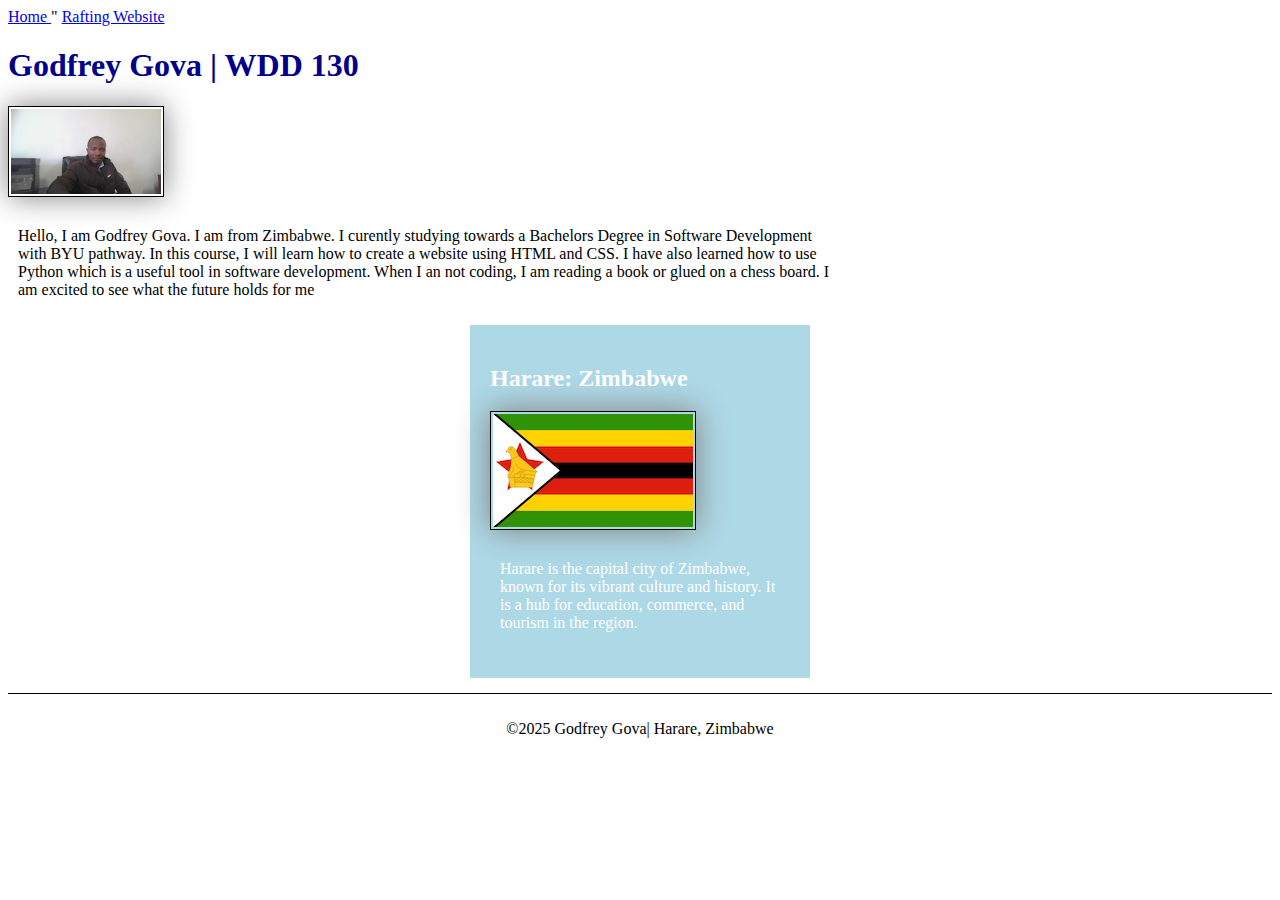
<file: index.html>
<!DOCTYPE html>
<html lang="en-US">
<head>
    <meta charset="UTF-8">
    <meta name="viewport" content="width=device-width, initial-scale=1.0">
    <title>Godfrey Gova | WDD 130 </title>
    <meta name=" description" content="Godfrey Gova's personal website for WDD 130 course. The purpose of the course is to learn HTML and CSS for web development.">
    <meta name="author" content="Godfrey Gova">
    <link rel="stylesheet" href="styles\styles.css">
</head>
<body>
    <header>
        <nav>
            <a href="#" >Home </a>"
            <a href="wwr/">Rafting Website </a>
        </nav>
    </header>
    <main>
        <h1> Godfrey Gova | WDD 130 </h1>
        <img src="images\profile.png " alt="Godfrey Gova homepage for WDD 130 course" width="200" height="200">
        <p>Hello, I am Godfrey Gova. I am from Zimbabwe. I curently studying towards a Bachelors Degree in Software Development with BYU pathway.
        In this course, I will learn how to create a website using HTML and CSS. I have also learned how to use Python which is a useful tool in software development.
        When I an not coding, I am reading a book or glued on a chess board. I am excited to see what the future holds for me</p>
    </main>
    <aside>
        <h2> Harare: Zimbabwe</h2>
        <img src="images\zimbabwe-flag.png" alt="Zimbabwe national flag with seven horizontal stripes in green, gold, red, and black, a white triangle on the left featuring a red star and a yellow Zimbabwe Bird. The flag symbolizes national unity, heritage, and pride. No text is present in the image. The tone is formal and patriotic.">
        <p>Harare is the capital city of Zimbabwe, known for its vibrant culture and history. It is a hub for education, commerce, and tourism in the region.</p>
    </aside>
    <footer>
        <p> ©2025 Godfrey Gova| Harare, Zimbabwe </p>
    </footer>        
</body>   
</html>
</file>
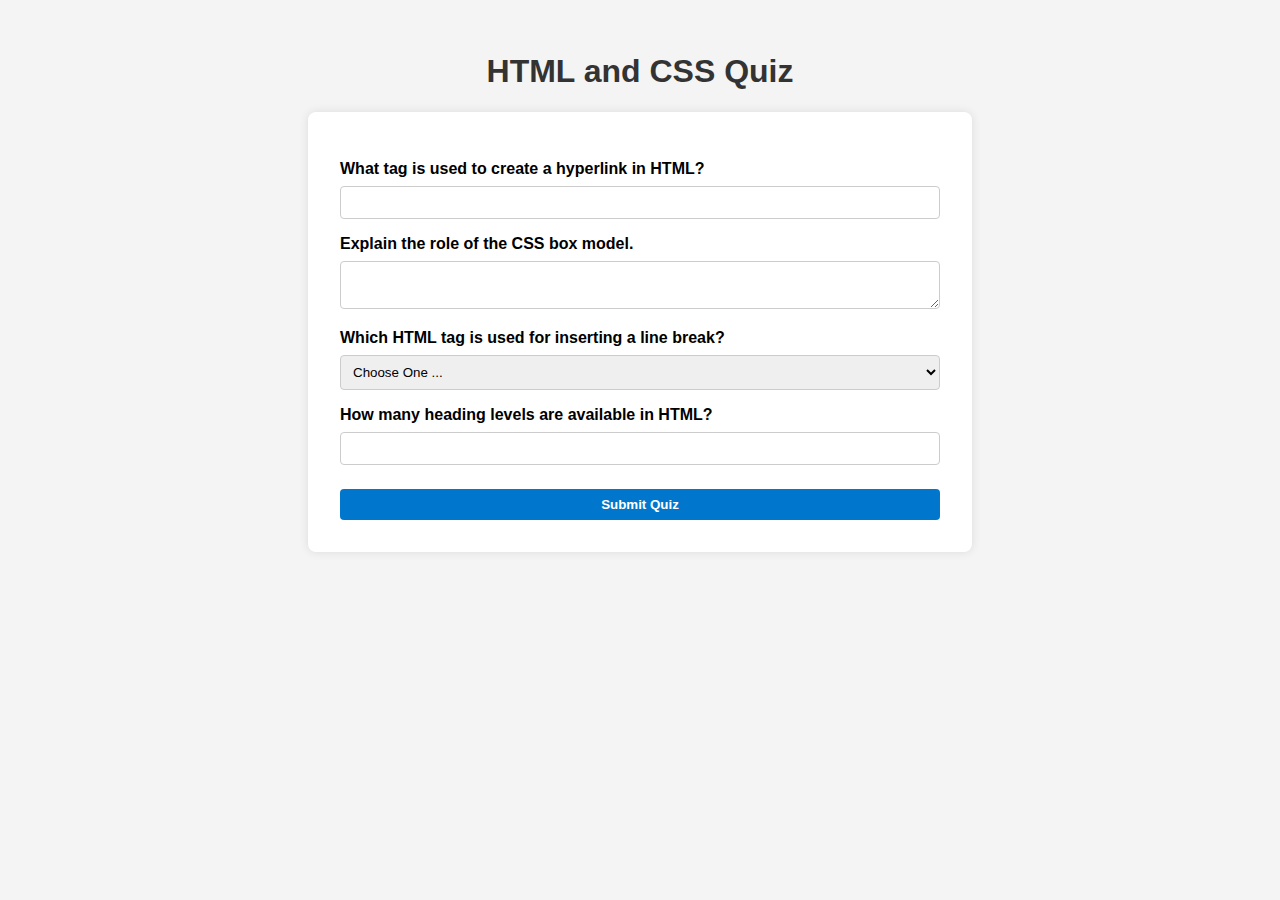
<file: week 5/quiz.html>
<!DOCTYPE html>
<html lang="en">
<head>
  <meta charset="UTF-8">
  <title>HTML & CSS Quiz</title>
  <link rel="stylesheet" href="quiz.css">
</head>
<body>
  <h1>HTML and CSS Quiz</h1>
  <form>
    <!-- Question 1: Text Input -->
    <label for="q1">What tag is used to create a hyperlink in HTML?</label>
    <input type="text" name="q1" id="q1">

    <!-- Question 2: Textarea -->
    <label for="q2">Explain the role of the CSS box model.</label>
    <textarea name="q2" id="q2"></textarea>

    <!-- Question 3: Dropdown -->
    <label for="q3">Which HTML tag is used for inserting a line break?</label>
    <select name="q3" id="q3">
      <option value="" selected disabled>Choose One ...</option>
      <option value="br">&lt;br&gt;</option>
      <option value="hr">&lt;hr&gt;</option>
      <option value="p">&lt;p&gt;</option>
    </select>

    <!-- Question 4: Number Input -->
    <label for="q4">How many heading levels are available in HTML?</label>
    <input type="number" name="q4" id="q4" min="1" max="6">

    <!-- Submit Button -->
    <button type="submit">Submit Quiz</button>
  </form>
</body>
</html>
</file>
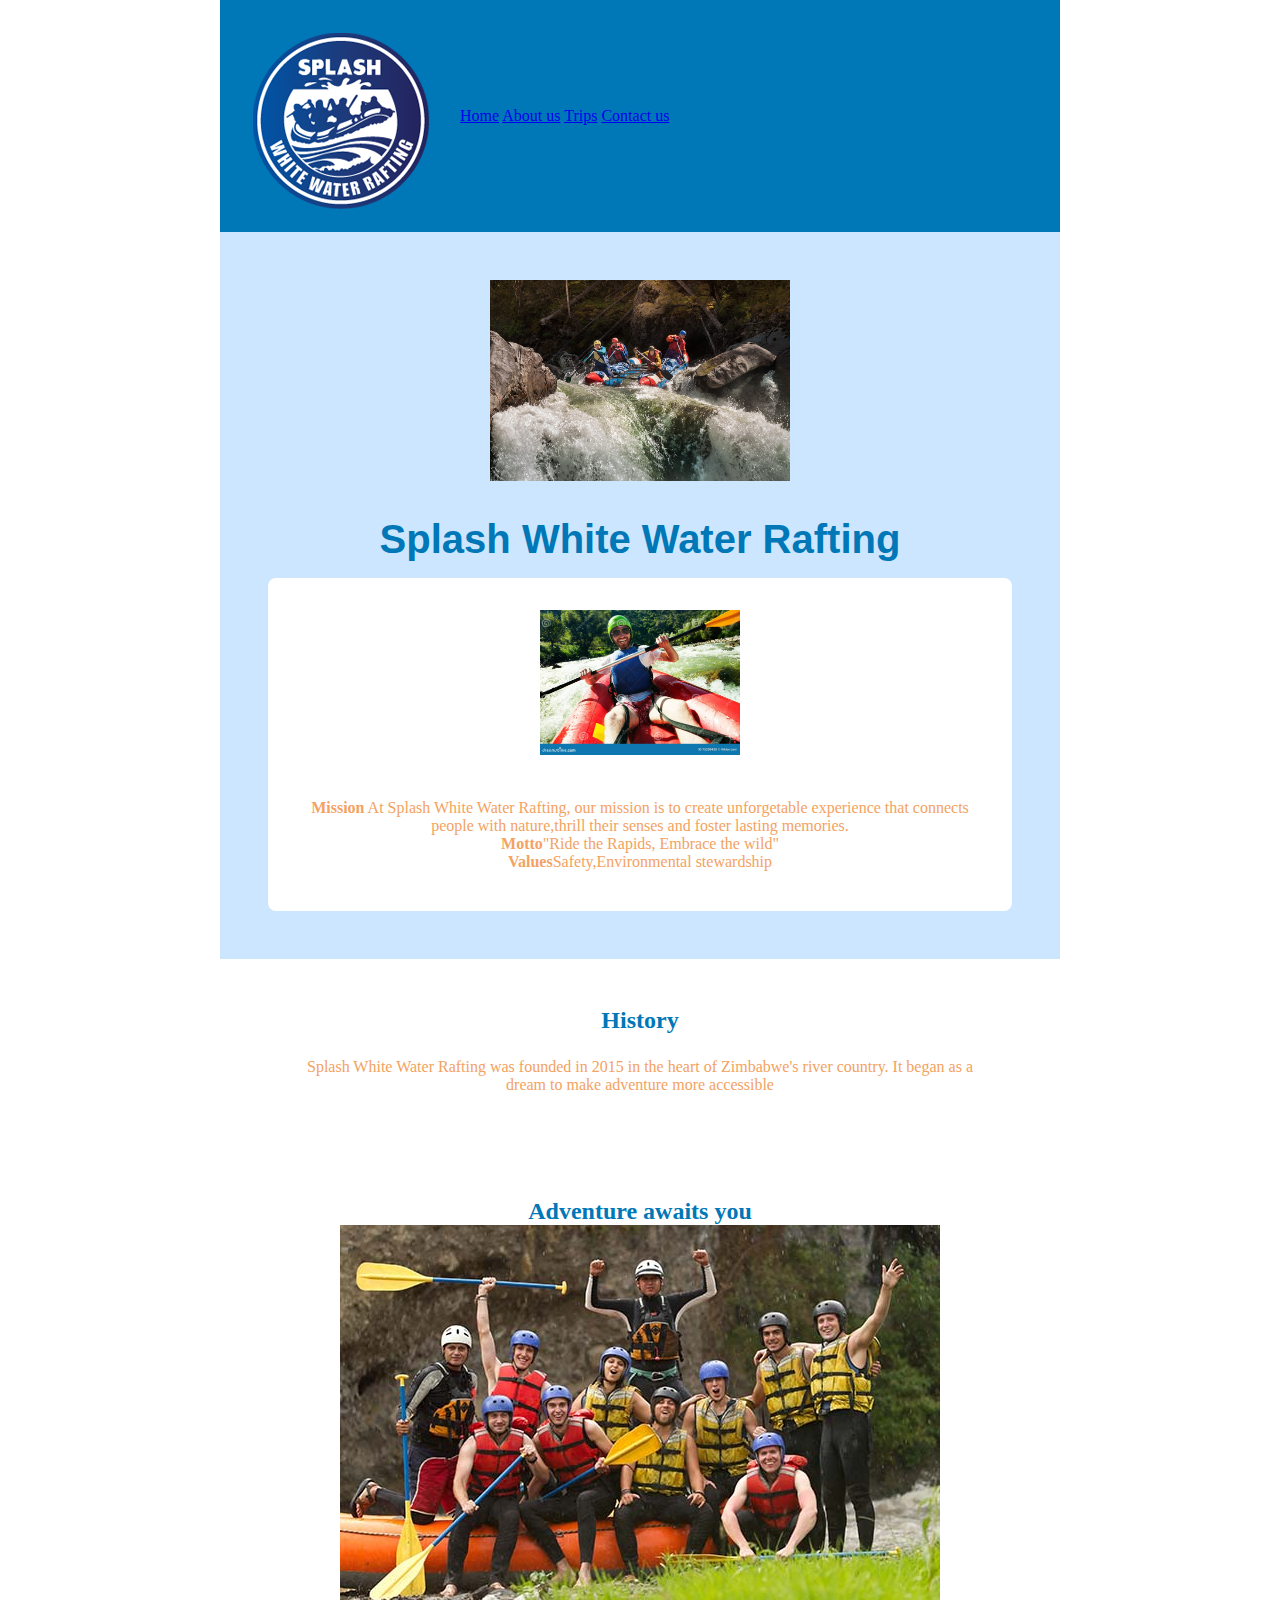
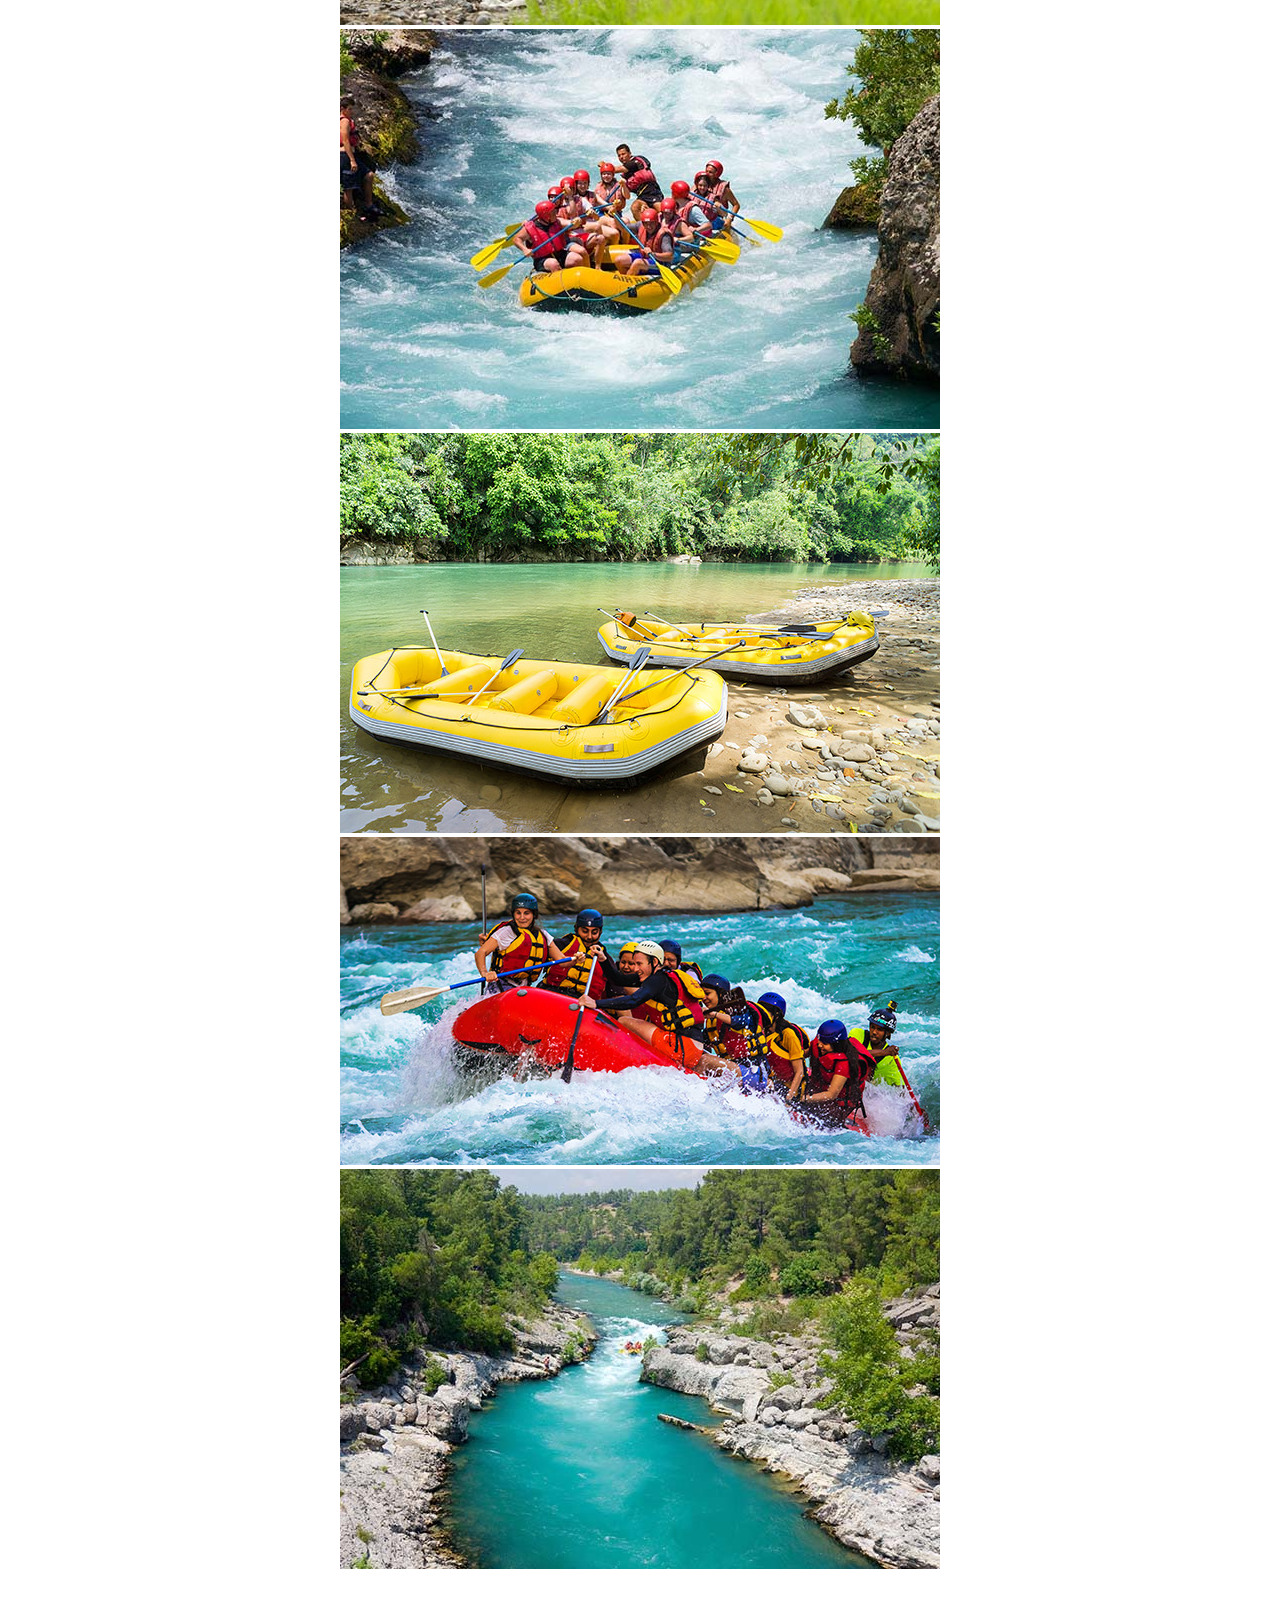
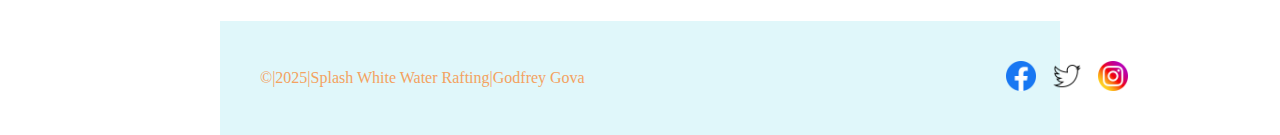
<file: wwr/about.html>
<!DOCTYPE html>
<html lang="en-US">
<head>
    <meta charset="UTF-8">
    <meta name="viewport" content="width=device-width, initial-scale=1.0">
    <title>Godfrey Gova | WDD 130 </title>
    <meta name="description" content="Go. The purposent.">
    <meta name="author" content="Godfrey Gova">
    <link rel="stylesheet" href="styles/rafting.css">
</head>
<body>
    <header>
        <img src="images/z-splash.png" alt="Splash White Water Rafting Logo">
        <nav>
            <a href="index.html">Home</a>
            <a href="about.html">About us</a>
            <a href="trips.html">Trips</a>
            <a href="contact.html">Contact us</a>
        </nav>
    </header>
    <main>
         <div class="hero">
        <img src="images/hero.jpg" alt="Image of a hero,those that have conquered their fears and embrace the adventure" width="300">
        <h1> Splash White Water Rafting</h1>
        <article>
        <img src=" images/happy_client.webp" alt="Image of a happy client, we deliver to our promises" width="200">
         <p>
            <strong>Mission</strong> At Splash White Water Rafting, our mission is to create unforgetable experience that connects people with nature,thrill their senses and foster lasting memories.<br>
           <strong>Motto</strong>"Ride the Rapids, Embrace the wild" <br>
           <strong>Values</strong>Safety,Environmental stewardship
        </p>
        </article>
        </div>
        <section>
            <h2>History</h2>
            <p>Splash White Water Rafting was founded in 2015 in the heart of Zimbabwe's river country. It began as a dream to make adventure more accessible</p>
        </section>
        <section>
            <h2> Adventure awaits you</h2>
            <img src="images/image1.jpg" alt="Adventure awaits you, image 1",width='50'>
            <img src="images/image2.jpg" alt="Adventure awaits you, image 2",width='50'>
            <img src="images/image3.jpg" alt="Adventure awaits you, image 3",width='50'>
            <img src="images/image4.jpg" alt="Adventure awaits you, image 4",width='50'>
            <img src="images/image5.jpg" alt="Adventure awaits you, image 5",width='50'>
        </section>
    </main>
    <footer>
        <p> ©|2025|Splash White Water Rafting|Godfrey Gova </p>
        <nav  class="socialmedia">
            <a href ="https://facebook.com">
                <img src="images/facebook.webp" alt="Explore our facebook page to interact with our team",width='100'>
            </a>
            <a href = "https://twitter.com">
                <img src="images/twitter.webp" alt="This link takes you to our twitter homepage where you can find out more",width="100">
            </a>
            <a href = "https://instagram.com">
                <img src="images/instagram.webp" alt ="Instagram pages helps you to see adventures that we have in store",width="100">
            </a>
        </nav>
    </footer>
</body>
</html>
</file>
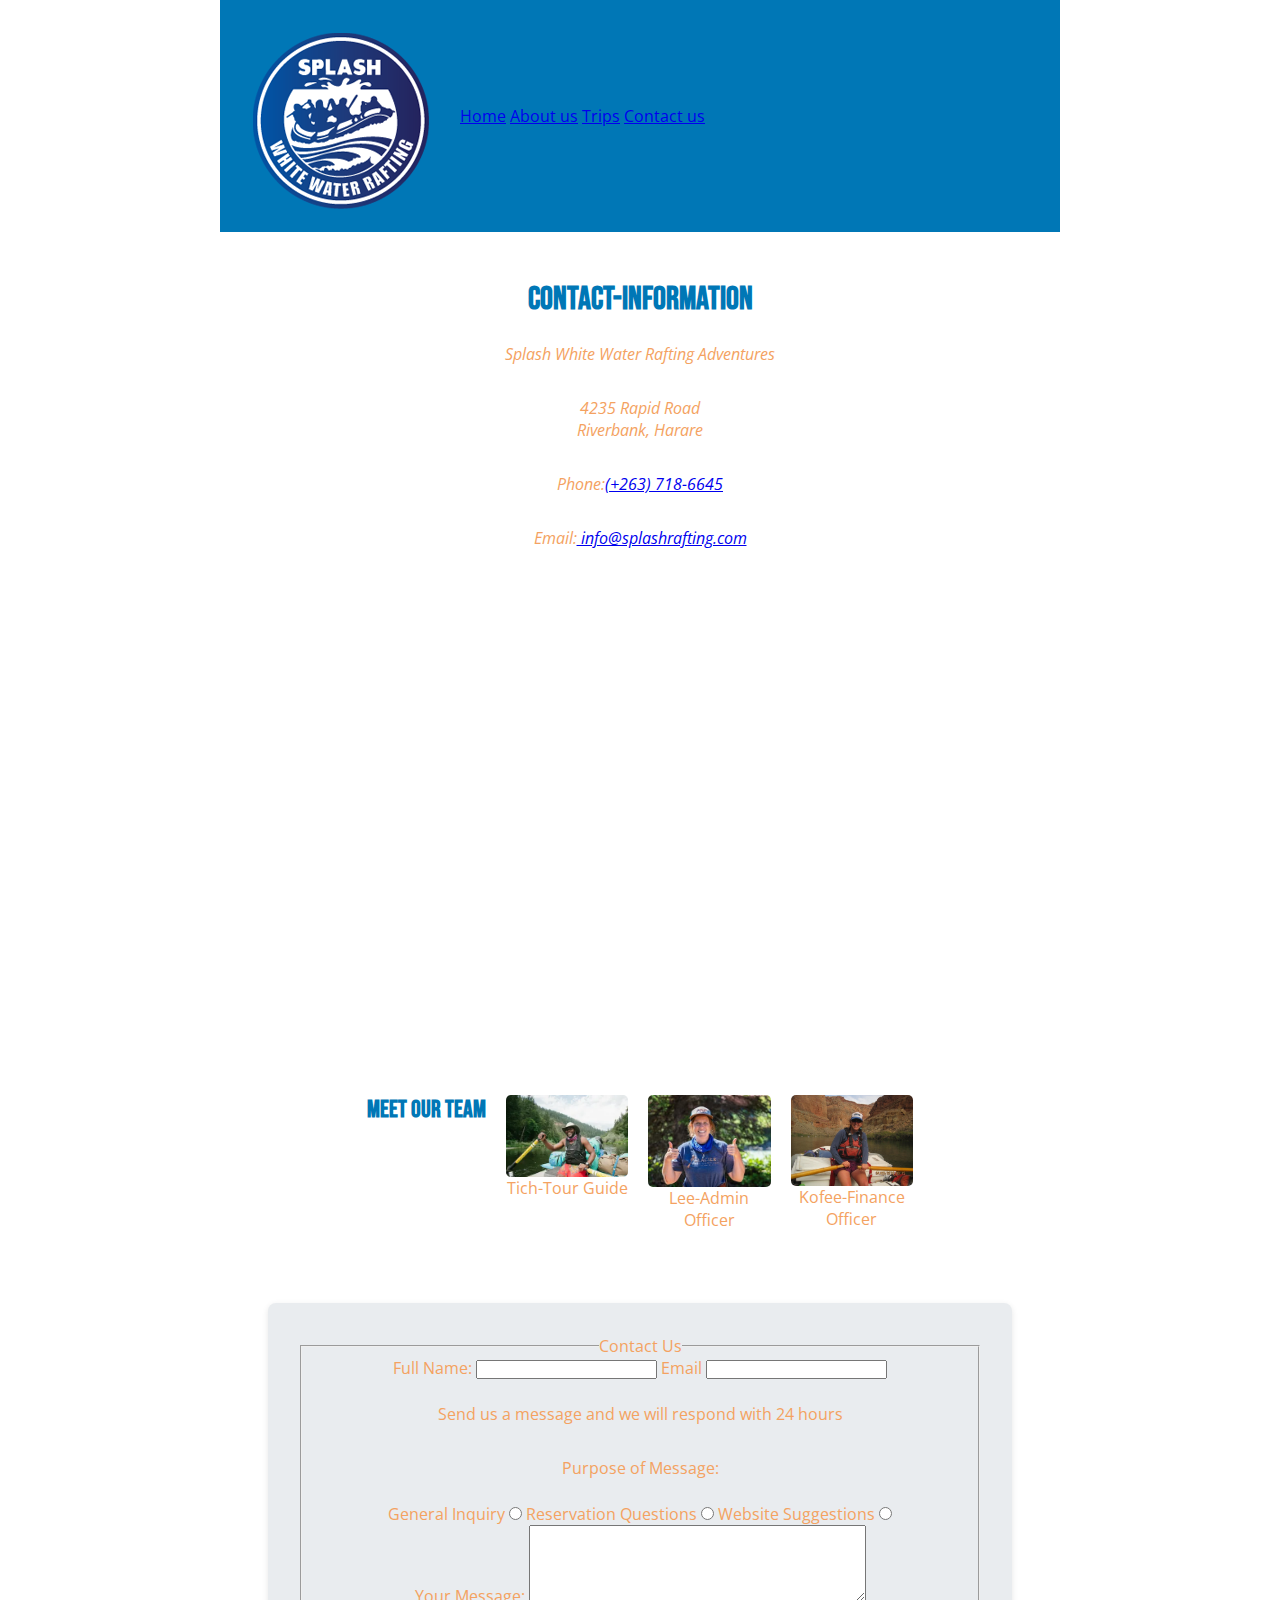
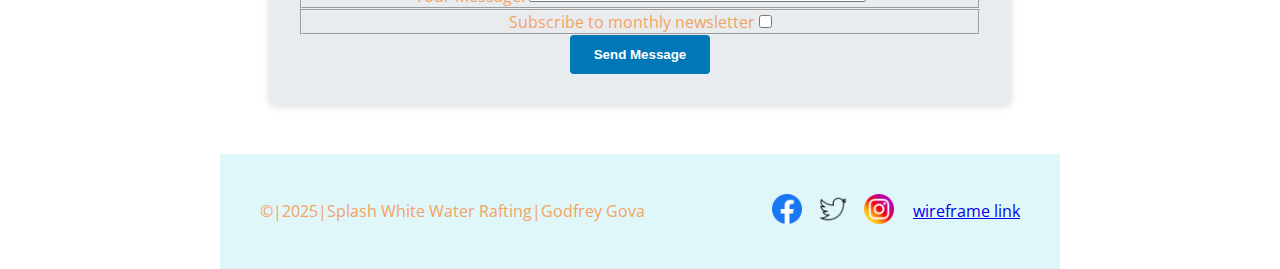
<file: wwr/contact.html>
<!DOCTYPE html>
<html lang="en-US">
<head>
    <meta charset="UTF-8">
    <meta name="viewport" content="width=device-width, initial-scale=1.0">
    <title>Contact us| Splash White Water Rafting Adventures! Find our location,contact details, ask question for upcoming trips and more </title>
    <meta name="description" content="Get in touch with Splash White Water Rafting  .">
    <meta name="author" content="Godfrey Gova">
    <link rel="stylesheet" href="styles/rafting.css">
    <!-- Preconnects for better performance -->
    <link rel="preconnect" href="https://fonts.googleapis.com">
    <link rel="preconnect" href="https://fonts.gstatic.com" crossorigin>
    <!-- Google Fonts: Bebas Neue and Open Sans -->
    <link href="https://fonts.googleapis.com/css2?family=Bebas+Neue&family=Open+Sans&display=swap" rel="stylesheet">
</head>
<body>
    <header>
        <img src="images/z-splash.png" alt="Splash White Water Rafting Logo">
        <nav>
            <a href="index.html">Home</a>
            <a href="about.html">About us</a>
            <a href="trips.html">Trips</a>
            <a href="contact.html">Contact us</a>

        </nav>
    </header>
    <main>
        <section class="contact information">
            <h1>Contact-Information</h1>
            <address>
                <p>Splash White Water Rafting Adventures</p>
                <p> 4235 Rapid Road<br>Riverbank, Harare</p>
                <p> Phone:<a href="tel:+2637186645" >(+263) 718-6645</a></p>
                <p> Email:<a href="info@splashrafting.com"> info@splashrafting.com</a></p>
                <div class="map">
                    <iframe src="https://www.google.com/maps/embed?pb=!1m14!1m12!1m3!1d30380.037982682574!2d31.142707199999997!3d-17.8618368!2m3!1f0!2f0!3f0!3m2!1i1024!2i768!4f13.1!5e0!3m2!1sen!2szw!4v1753875488405!5m2!1sen!2szw" width="600" height="450"></iframe>
                </div>
            </address>
            <section class="employee-profiles">
            <h2>Meet our Team</h2>
            <figure>
                <img src="images/tich_tour_guide.webp" alt="Tich, our tour guide">
                <figcaption>Tich-Tour Guide</figcaption>
            </figure>
            <figure>
                <img src="images/lee-admin_office.jpg" alt="Lee, our versatile Admin officer">
                <figcaption>Lee-Admin Officer</figcaption>
            </figure>
             <figure>
                <img src="images/kofee_fin_officer.jpg" alt="Our Finance officer">
                <figcaption>Kofee-Finance Officer</figcaption>
             </figure>   
            </section>
            <form>
                <fieldset>
                    <legend>Contact Us</legend>
                    <label for="fullname">Full Name:</label>
                    <input type="text" id="fullname" name="fullname">
                    <label for="useremail">Email</label>
                    <input type="email" id="useremail" name="useremail">
                    <p>Send us a message and we will respond with 24 hours</p>
                    <p>Purpose of Message:</p>
                    <div class="purpose">
                    <label for="general-inquiry">General Inquiry</label>
                    <input type="radio" id="general-inquiry" name="General Inquiry">
                    <label for="reservation-questions">Reservation Questions</label>
                    <input type="radio" id="reservation-questions" name="Reservation Questions">
                    <label for="website-suggestions">Website Suggestions</label>
                    <input type="radio" id="website-suggestions" name="Website Suggestions">
                    </div>
                    <label for="message">Your Message:</label>
                    <textarea id="message" name="message" rows="5" cols="40" required></textarea>
                </fieldset>
                <fieldset>
                    <label for="subscribe">Subscribe to monthly newsletter</label>
                    <input type="checkbox" id="subscribe" name="Subscribe">
                </fieldset>
                <button type="submit">Send Message</button>
            </form>
        </section>
    </main>
    <footer>
        <p> ©|2025|Splash White Water Rafting|Godfrey Gova </p>
        <nav  class="socialmedia">
            <a href ="https://facebook.com">
                <img src="images/facebook.webp" alt="Explore our facebook page to interact with our team" width='100'>
            </a>
            <a href = "https://twitter.com">
                <img src="images/twitter.webp" alt="This link takes you to our twitter homepage where you can find out more" width="100">
            </a>
            <a href = "https://instagram.com">
                <img src="images/instagram.webp" alt ="Instagram pages helps you to see adventures that we have in store" width="100">
            </a>
        </nav>
        <nav class="contact_us">
            <a href ="https://app.moqups.com/DJxGJNC2daPMA6plgDtVaHRzA6dGeOWU/edit/page/ad12de680">wireframe link</a>
        </nav>
    </footer>
</body>
</html>
</file>
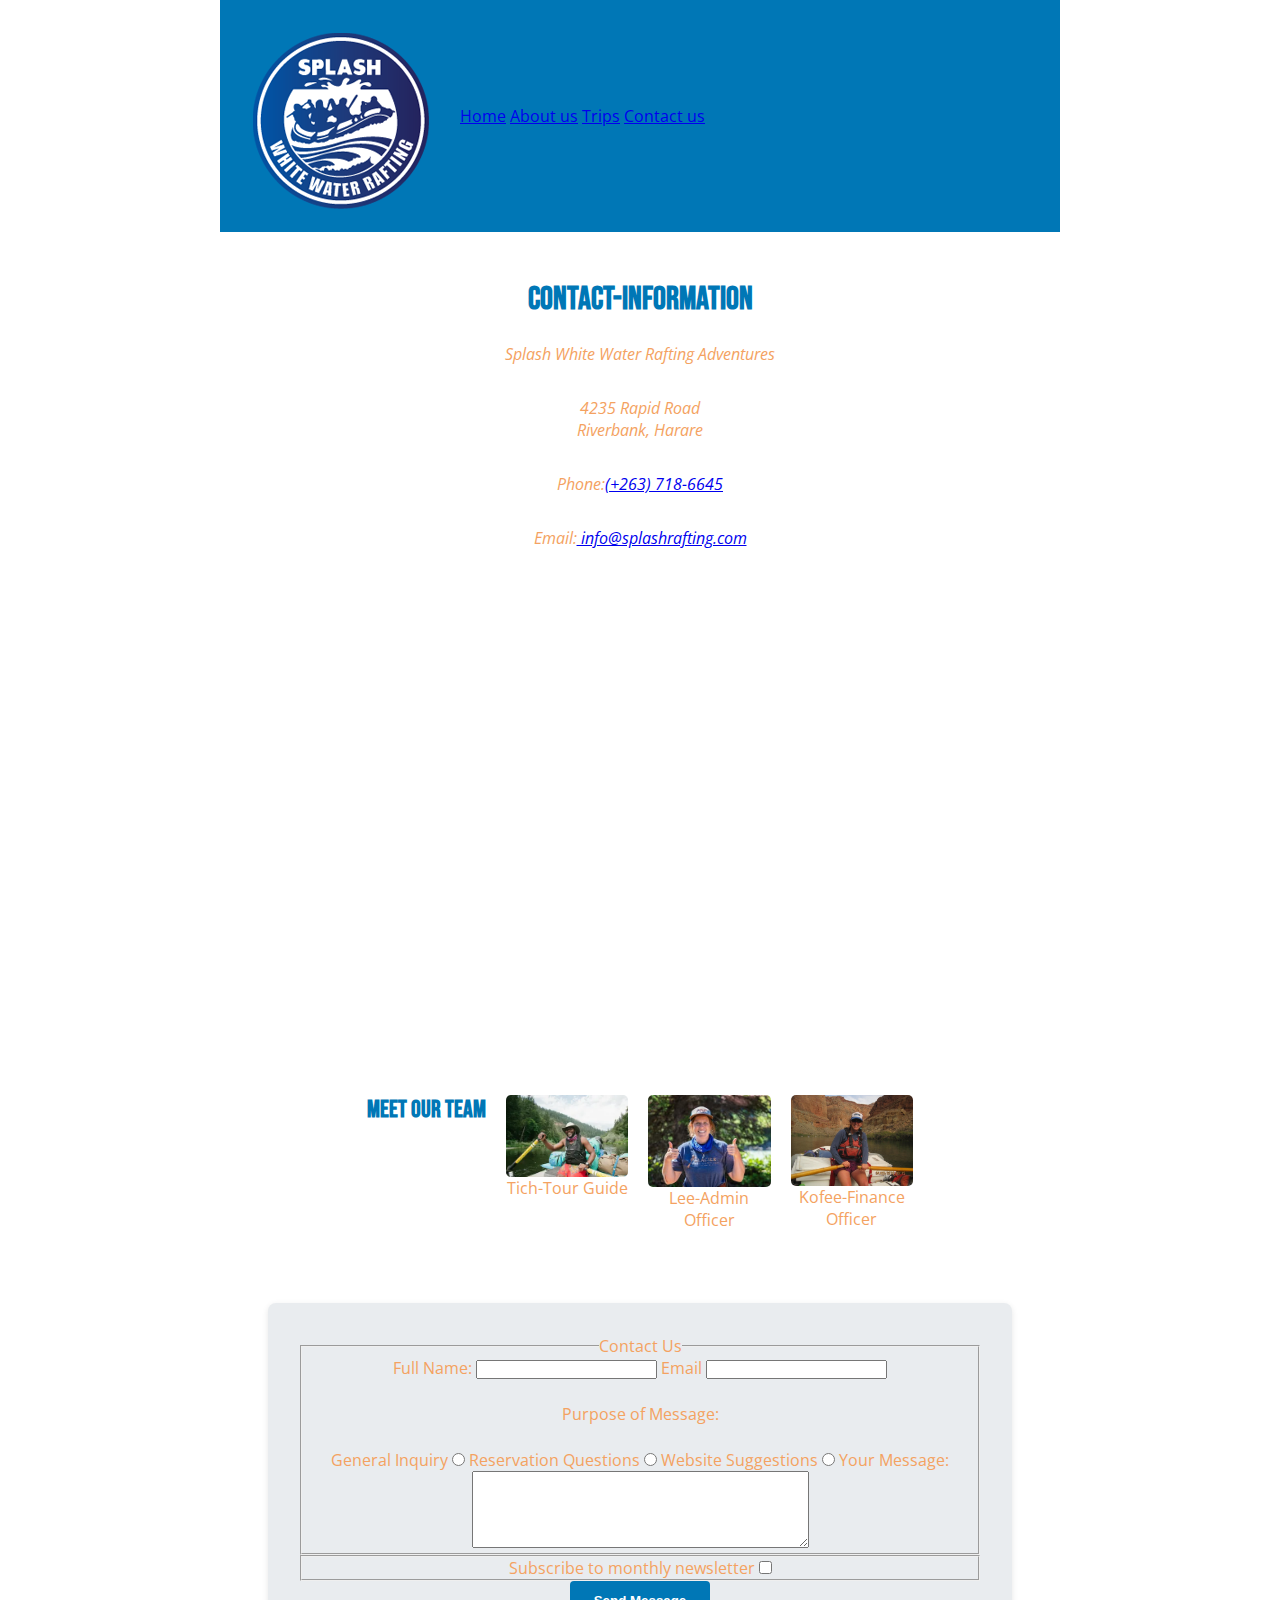
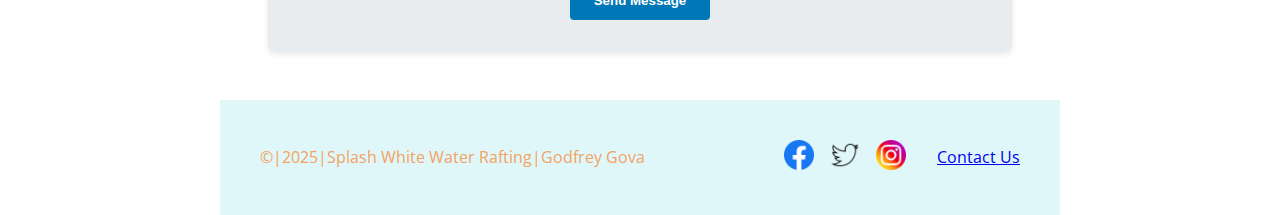
<file: wwr/contact.html.html>
<!DOCTYPE html>
<html lang="en-US">
<head>
    <meta charset="UTF-8">
    <meta name="viewport" content="width=device-width, initial-scale=1.0">
    <title>Contact us| Splash White Water Rafting Adventures! Find our location,contact details, ask question for upcoming trips and more </title>
    <meta name="description" content="Get in touch with Splash White Water Rafting  .">
    <meta name="author" content="Godfrey Gova">
    <link rel="stylesheet" href="styles/rafting.css">
    <!-- Preconnects for better performance -->
    <link rel="preconnect" href="https://fonts.googleapis.com">
    <link rel="preconnect" href="https://fonts.gstatic.com" crossorigin>
    <!-- Google Fonts: Bebas Neue and Open Sans -->
    <link href="https://fonts.googleapis.com/css2?family=Bebas+Neue&family=Open+Sans&display=swap" rel="stylesheet">
</head>
<body>
    <header>
        <img src="images/z-splash.png" alt="Splash White Water Rafting Logo">
        <nav>
            <a href="index.html">Home</a>
            <a href="about.html">About us</a>
            <a href="trips.html">Trips</a>
            <a href="contact.html">Contact us</a>

        </nav>
    </header>
    <main>
        <section class="contact information">
            <h1>Contact-Information</h1>
            <address>
                <p>Splash White Water Rafting Adventures</p>
                <p> 4235 Rapid Road<br>Riverbank, Harare</p>
                <p> Phone:<a href="tel:+2637186645" >(+263) 718-6645</a></p>
                <p> Email:<a href="info@splashrafting.com"> info@splashrafting.com</a></p>
                <div class="map">
                    <iframe src="https://www.google.com/maps/embed?pb=!1m14!1m12!1m3!1d30380.037982682574!2d31.142707199999997!3d-17.8618368!2m3!1f0!2f0!3f0!3m2!1i1024!2i768!4f13.1!5e0!3m2!1sen!2szw!4v1753875488405!5m2!1sen!2szw" width="600" height="450"></iframe>
                </div>
            </address>
            <section class="employee-profiles">
            <h2>Meet our Team</h2>
            <figure>
                <img src="images/tich_tour_guide.webp" alt="Tich, our tour guide">
                <figcaption>Tich-Tour Guide</figcaption>
            </figure>
            <figure>
                <img src="images/lee-admin_office.jpg" alt="Lee, our versatile Admin officer">
                <figcaption>Lee-Admin Officer</figcaption>
            </figure>
             <figure>
                <img src="images/kofee_fin_officer.jpg" alt="Our Finance officer">
                <figcaption>Kofee-Finance Officer</figcaption>
             </figure>   
            </section>
            <form>
                <fieldset>
                    <legend>Contact Us</legend>
                    <label for="fullname">Full Name:</label>
                    <input type="text" id="fullname" name="fullname">
                    <label for="useremail">Email</label>
                    <input type="email" id="useremail" name="useremail">
                    <p>Purpose of Message:</p>
                    <label for="General Inquiry">General Inquiry</label>
                    <input type="radio" id="General Inquiry" name="General Inquiry">
                    <label for="Reservation Questions">Reservation Questions</label>
                    <input type="radio" id="Reservation Questions" name="Reservation Questions">
                    <label for="Website Suggestion">Website Suggestions</label>
                    <input type="radio" id="Website Suggestions" name="Website Suggestions">
                    <label for="message">Your Message:</label>
                    <textarea id="message" name="message" rows="5" cols="40" required></textarea>
                </fieldset>
                <fieldset>
                    <label for="Subscribe to the monthly newsletter">Subscribe to monthly newsletter</label>
                    <input type="checkbox" id="Subscribe" name="Subscribe">
                </fieldset>
                <button type="submit">Send Message</button>
            </form>
        </section>
    </main>
    <footer>
        <p> ©|2025|Splash White Water Rafting|Godfrey Gova </p>
        <nav  class="socialmedia">
            <a href ="https://facebook.com">
                <img src="images/facebook.webp" alt="Explore our facebook page to interact with our team" width='100'>
            </a>
            <a href = "https://twitter.com">
                <img src="images/twitter.webp" alt="This link takes you to our twitter homepage where you can find out more" width="100">
            </a>
            <a href = "https://instagram.com">
                <img src="images/instagram.webp" alt ="Instagram pages helps you to see adventures that we have in store" width="100">
            </a>
        </nav>
        <nav class="contact_us">
            <a href ="https://app.moqups.com/DJxGJNC2daPMA6plgDtVaHRzA6dGeOWU/edit/page/ad12de680">Contact Us</a>
        </nav>
    </footer>
</body>
</html>
</file>
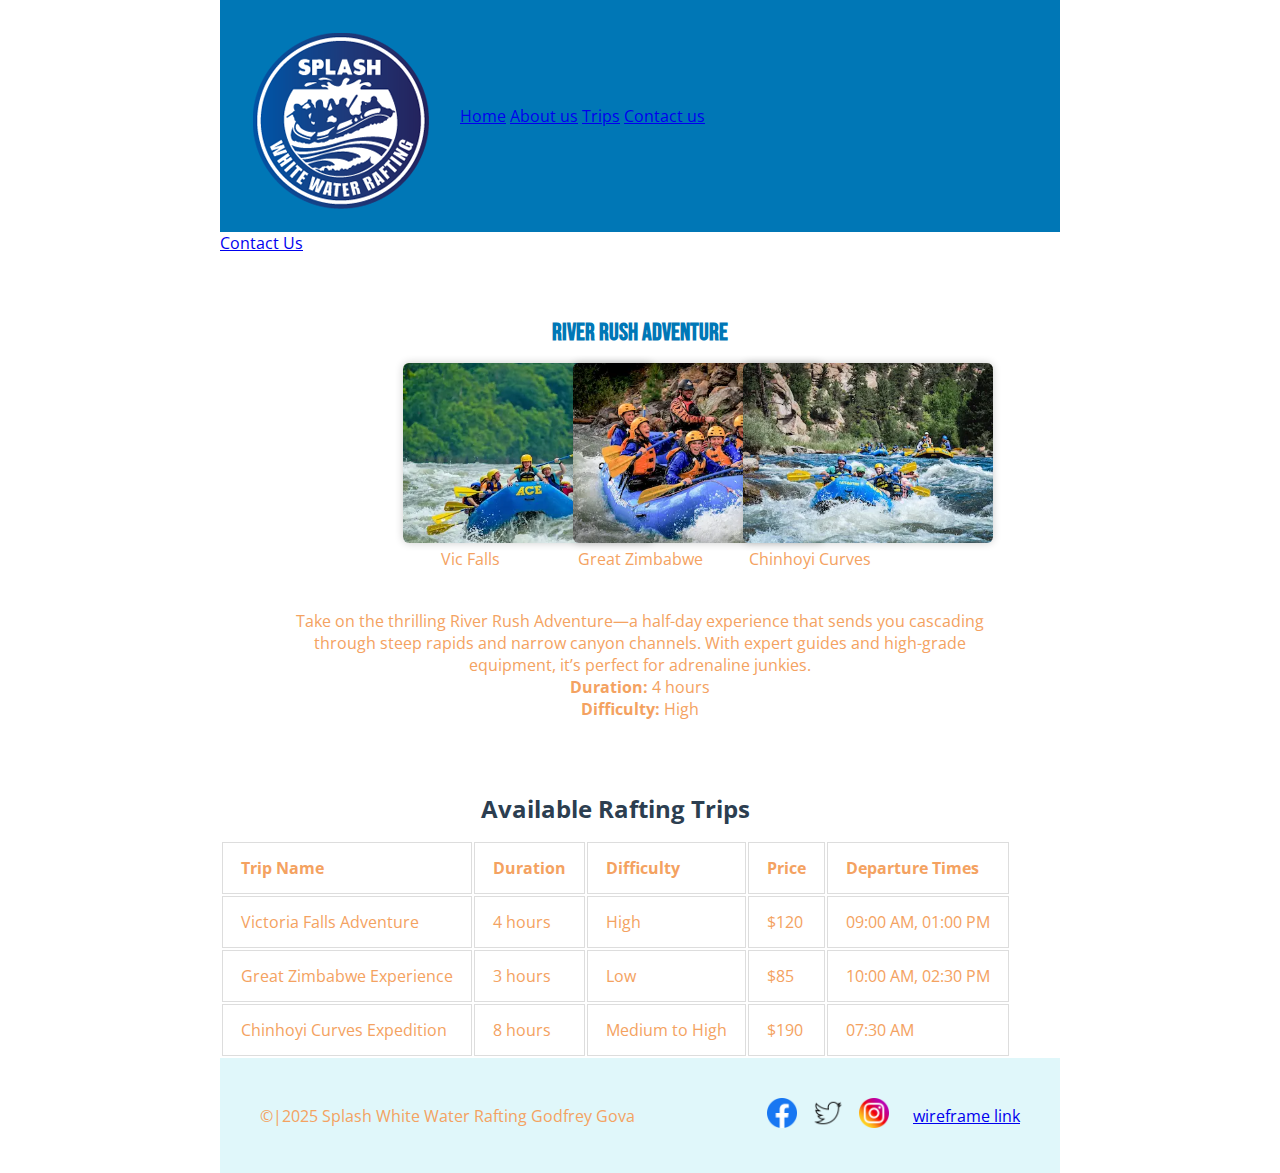
<file: wwr/trips.html>
<!DOCTYPE html>
<html lang="en-US">
<head>
    <meta charset="UTF-8">
    <meta name="viewport" content="width=device-width, initial-scale=1.0">
    <title>Trips| Splash White Water Rafting Adventures! Find out more about upcoming trips and schedule </title>
    <meta name="description" content="Find out about upcoming trips at Splash White Water Rafting.">
    <meta name="author" content="Godfrey Gova">
    <link rel="stylesheet" href="styles/rafting.css">
    <!-- Preconnects for better performance -->
    <link rel="preconnect" href="https://fonts.googleapis.com">
    <link rel="preconnect" href="https://fonts.gstatic.com" crossorigin>
    <!-- Google Fonts: Bebas Neue and Open Sans -->
    <link href="https://fonts.googleapis.com/css2?family=Bebas+Neue&family=Open+Sans&display=swap" rel="stylesheet">
</head>
<body>
    <header>
        <img src="images/z-splash.png" alt="Splash White Water Rafting Logo">
        <nav>
            <a href="index.html">Home</a>
            <a href="about.html">About us</a>
            <a href="trips.html">Trips</a>
            <a href="contact.html.html">Contact us</a>

        </nav>
    </header>
    <main>
        <a href="contact.html" class="cta-button">Contact Us</a>
        <section class="trip">
  <h2>River Rush Adventure</h2>
  <figure>
  <img src="images/trip1.webp" alt="Rafting through steep river rapids">
  <figcaption>Vic Falls</figcaption>
  </figure>
  <figure>
  <img src="images/trip2.webp" alt=" Great Zimbabwe through steep rapids"
  <figcaption>Great Zimbabwe</figcaption>
  </figure>
  <figure>
    <img src="images/trip3.webp" alt="Chinhoyi cureves rafting"
    <figcaption>Chinhoyi Curves</figcaption>
  </figure>
  <p>
    Take on the thrilling River Rush Adventure—a half-day experience that sends you cascading through steep rapids and narrow canyon channels. With expert guides and high-grade equipment, it’s perfect for adrenaline junkies.
    <br><strong>Duration:</strong> 4 hours<br><strong>Difficulty:</strong> High
  </p>
</section>
<table class="trips-table">
  <caption>Available Rafting Trips</caption>
  <thead>
    <tr>
      <th>Trip Name</th>
      <th>Duration</th>
      <th>Difficulty</th>
      <th>Price</th>
      <th>Departure Times</th>
    </tr>
  </thead>
  <tbody>
    <tr>
      <td>Victoria Falls Adventure</td>
      <td>4 hours</td>
      <td>High</td>
      <td>$120</td>
      <td>09:00 AM, 01:00 PM</td>
    </tr>
    <tr>
      <td>Great Zimbabwe Experience</td>
      <td>3 hours</td>
      <td>Low</td>
      <td>$85</td>
      <td>10:00 AM, 02:30 PM</td>
    </tr>
    <tr>
      <td>Chinhoyi Curves Expedition</td>
      <td>8 hours</td>
      <td>Medium to High</td>
      <td>$190</td>
      <td>07:30 AM</td>
    </tr>
  </tbody>
</table>
</main>
    <footer>
        <p> ©|2025 Splash White Water Rafting Godfrey Gova </p>
        <nav  class="socialmedia">
            <a href ="https://facebook.com">
                <img src="images/facebook.webp" alt="Explore our facebook page to interact with our team" width='100'>
            </a>
            <a href = "https://twitter.com">
                <img src="images/twitter.webp" alt="This link takes you to our twitter homepage where you can find out more" width="100">
            </a>
            <a href = "https://instagram.com">
                <img src="images/instagram.webp" alt ="Instagram pages helps you to see adventures that we have in store" width="100">
            </a>
        </nav>
        <nav class="contact_us">
            <a href ="https://app.moqups.com/DJxGJNC2daPMA6plgDtVaHRzA6dGeOWU/edit/page/ad12de680">wireframe link</a>
        </nav>
    </footer>
</body>
</html>
</file>
<file: week 5/quiz.css>
/* Apply a clean, centered layout */
body {
  font-family: Arial, sans-serif;
  margin: 0;
  padding: 2rem;
  background-color: #f4f4f4;
}

form {
  max-width: 600px;
  margin: auto;
  padding: 2rem;
  background-color: #fff;
  border-radius: 8px;
  box-shadow: 0 0 10px rgba(0, 0, 0, 0.1);
}

/* Headings */
h1 {
  text-align: center;
  color: #333;
}

/* Label and input spacing */
label {
  display: block;
  margin-top: 1rem;
  font-weight: bold;
}

input,
textarea,
select,
button {
  width: 100%;
  padding: 0.5rem;
  margin-top: 0.5rem;
  border: 1px solid #ccc;
  border-radius: 4px;
  box-sizing: border-box;
}

/* Submit button styles */
button[type="submit"] {
  background-color: #0077cc;
  color: #fff;
  font-weight: bold;
  border: none;
  cursor: pointer;
  margin-top: 1.5rem;
}

button[type="submit"]:hover {
  background-color: #005fa3;
}
</file>
<file: wwr/styles/rafting.css>
:root {
    --primary-color: #0077b6;
    --secondary-color: #2a9d8f;
    --accent1-color: #f4a261;
    --accent2-color: #e9ecef;
    --heading-font: "Bebas Neue";
    --body-font:"Open Sans";
}

header {
    background-color: var(--primary-color);
    color: var(--accent2-color);
}

*{
    margin:0;
    padding:0;
    box-sizing: border-box;
}

body {
    font-family:var(--body-font);
    color: var(--accent1-color);
}

header,main,footer {
    width:840px;
    margin:0 auto;
}

header {
    display: grid;
    grid-template-columns: auto 1fr auto;
    align-items:center;
    padding: 1rem;   
}

h1,h2 {
    font-family: var(--heading-font);
    color: var(--primary-color);
}

nav,p,section,article {
    margin: 16px;
    padding:8px;
}

nav ul {
    display: flex;
    justify-content:space-around;
    align-items:center;
    list-style:none;
    padding: 0;
}

.socialmedia a {
    text-decoration:none
}

.employee-profiles {
  position: relative;
  display: flex;
  flex-direction: row;
  justify-content: center;
  flex-wrap: wrap;
  gap: 20px;
  margin: 40px 0;
}

.employee-profiles img {
    display:block;
    width:100%;
    height: auto;
}

.employee-profiles h1 {
    position: absolute;
    top: 20px;
    width: 100%;
    padding: 16px;
    text-align: center;
    opacity: 0.7;
    background-color: var(--accent1-color);
    color: #fff;
}

/*absolute position of article*/

.socialmedia {
  width: 30px;
  height: auto; /* keeps aspect ratio */
}

footer {
    display: flex;
    justify-content: space-between;
    align-items: center;
    padding: 1rem;
    background-color: #e0f7fa;
}

.socialmedia {
    display:flex;
    gap: 1rem;
}

.socialmedia img {
    width: 30px;
    height: 30px;
}

.employee-profiles img:hover {
    transform: scale(1.05);
    transition: transform 0.3s ease;
}

.trip img:hover {
    transform: scale(1.05);
    transition: transform 0.3s ease;
}

figure {
    text-align:center;
    width:18%
}

figure img {
    width: 100%;
    height: auto;
    border-radius: 5px;
}

.map iframe {border:0;
}

form {
  background-color: #e9ecef;
  padding: 2rem;
  border-radius: 8px;
  box-shadow: 0 2px 6px rgba(0,0,0,0.1);
}

button[type="submit"] {
  background-color: var(--primary-color);
  color: white;
  padding: 0.75rem 1.5rem;
  border: none;
  border-radius: 4px;
  cursor: pointer;
  font-weight: bold;
}

button[type="submit"]:hover {
  background-color: var(--secondary-color);
}

@media (max-width: 600px) {
  form {
    padding: 1rem;
  }

  input, textarea, button {
    width: 100%;
    margin-bottom: 1rem;
  }
}
.map iframe {
    display: flex;
    justify-content: flex-end;
}

.employee-profiles {
            display: flex;
            flex-direction: row;
}
button:focus {
  outline: 2px dashed var(--secondary-color);
  outline-offset: 2px;
}
.trip {
  background-color: #ffffff;
  padding: 2rem;
  margin-top: 2rem;
  border-radius: 10px;
}

.trip figure {
  display: inline-block;
  margin: 1rem;
  text-align: center;
}

.trip img {
  width: 250px;
  height: 180px;
  object-fit: cover;
  border-radius: 6px;
  box-shadow: 0 0 8px rgba(0, 0, 0, 0.2);
}


.newsletter {
  background-color: #e6f2ff;
  padding: 2rem;
  text-align: center;
  border-radius: 8px;
  margin: 2rem auto;
  max-width: 600px;
}

.newsletter input {
  display: block;
  width: 80%;
  padding: 0.5rem;
  margin: 0.5rem auto;
  border: 1px solid #ccc;
  border-radius: 4px;
}

.grid-section {
  display: grid;
  grid-template-columns: repeat(auto-fit, minmax(300px, 1fr));
  gap: 2rem;
  margin: 3rem auto;
  padding: 1rem;
  max-width: 1000px;
}

.grid-item {
  background-color: #ffffff;
  padding: 1rem;
  border-radius: 8px;
  text-align: center;
  box-shadow: 0 0 10px rgba(0,0,0,0.1);
}

.grid-item img {
  width: 100%;
  height: auto;
  border-radius: 6px;
  margin-bottom: 1rem;
}

.adventure-gallery {
  display: flex;
  justify-content: center;
  flex-wrap: wrap;
  gap: 1rem;
  margin-top: 1rem;
}

.adventure-gallery img {
  width: 100px;
  border-radius: 8px;
  transition: transform 0.2s ease;
}

.adventure-gallery img:hover {
  transform: scale(1.05);
}

article {
  background-color: white;
  padding: 1rem;
  margin-top: 1rem;
  border-radius: 8px;
}

/* History & Adventure Sections */
section {
  padding: 2rem;
  text-align: center;
}

.adventures {
  background-color: #e6f7ff;
}

nav a:hover {
  text-decoration: underline;
}

/* Hero Section */
.hero {
  background-color: #cce6ff;
  padding: 2rem;
  text-align: center;
}

.hero h1 {
  font-family: 'Bebas Neue', sans-serif;
  font-size: 2.5rem;
  margin-top: 1rem;
}

.hero img {
  max-width: 100%;
  height: auto;
  margin: 1rem 0;
}

.trips-table th, .trips-table td {
  padding: 14px 18px;
  border: 1px solid #ddd;
  text-align: left;
}

.trips-table tbody tr:hover {
  background-color: #eaf6ff;
  cursor: pointer;
}

.trips-table caption {
  font-size: 1.5em;
  font-weight: bold;
  margin-bottom: 15px;
  color: #2c3e50;
}
</file>
